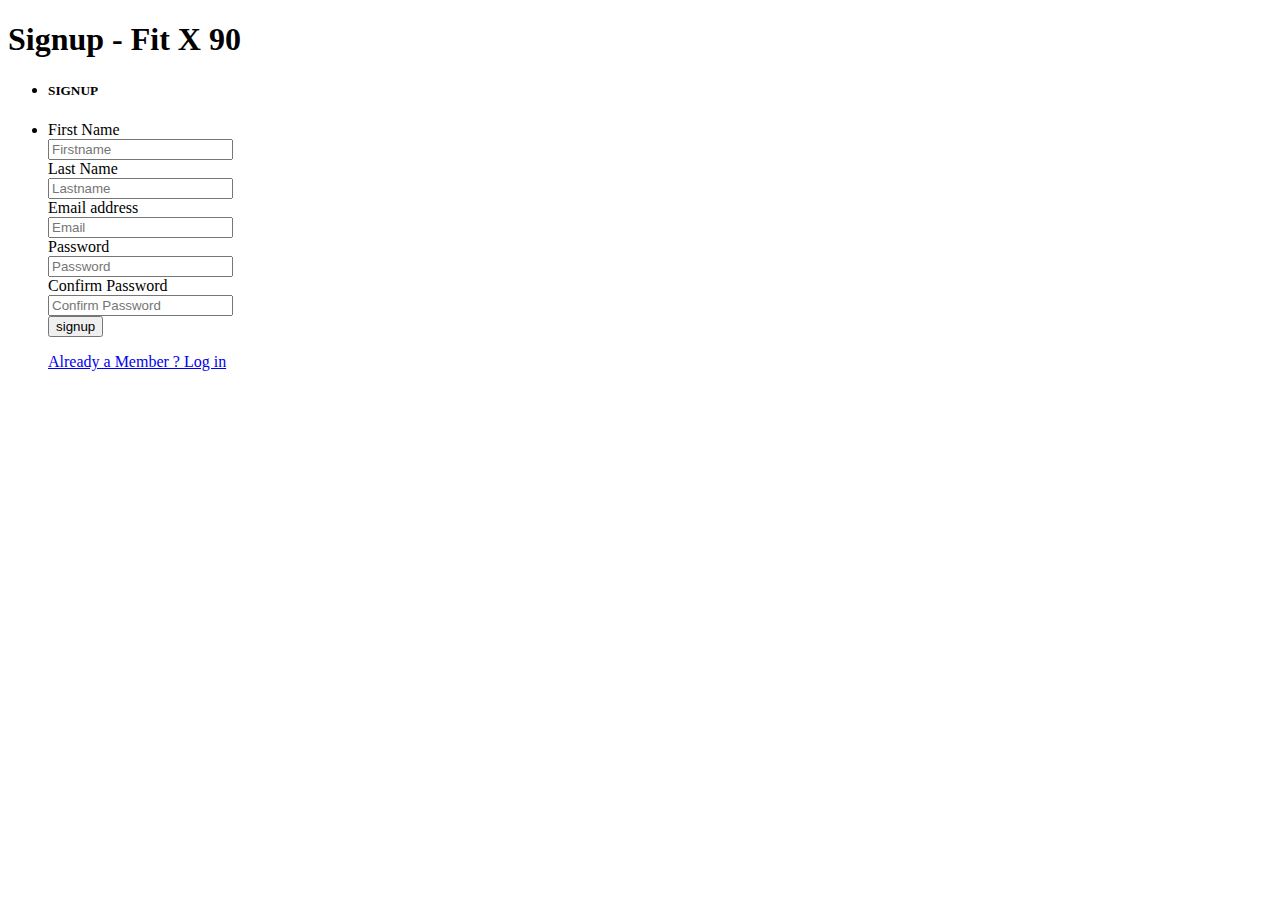
<file: Guvi Final/html/index.html>
<!DOCTYPE html>
<html lang="en">
<head>

    <link rel="stylesheet" href="https://cdn.jsdelivr.net/npm/bootstrap@5.2.2/dist/css/bootstrap.min.css" integrity="sha384-Zenh87qX5JnK2Jl0vWa8Ck2rdkQ2Bzep5IDxbcnCeuOxjzrPF/et3URy9Bv1WTRi" crossorigin="anonymous">
    <link rel="stylesheet" href="D:\Guvi Final\css\signstyles.css"/>
    <script src="https://ajax.googleapis.com/ajax/libs/jquery/3.6.0/jquery.js"></script>

    <meta charset="utf-8" />
    <meta name="viewport" content="width=device-width, initial-scale=1, shrink-to-fit=no" />
    <title>Signup - Fit X 90</title>

</head>
<body>
  
    <div class="jumbotron">
        <div class="container">
            <h1 class="display-3">Signup - Fit X 90</h1>
        </div>
    </div>

    <div class="container">
        <div class="row justify-content-center">
            <div class="col-sm-6 align-self-center">
                <form id="form_signup" novalidate="novalidate">
                    <form method="POST" action="signup.php">
                    <div class="card">
                        <ul class="list-group list-group-flush">
                            <li class="list-group-item">
                                <h5 class="card-title m-0">
                                    SIGNUP
                                </h5>
                            </li>
                            <li class="list-group-item">
                                <div class="form-row">
                                    <div class="col-sm-6">
                                        <div class="form-group">
                                            <label for="signup_firstname">First Name</label>
                                            <div class="input-group">
                                                <span class="input-group-addon">
                                                    
                                                </span>
                                                <input type="text" id="signup_firstname" name="signup_firstname" class="form-control" placeholder="Firstname" />
                                            </div>
                                        </div>
                                    </div>
                                    <div class="col-sm-6">
                                        <div class="form-group">
                                            <label for="signup_lastname">Last Name</label>
                                            <div class="input-group">
                                                <span class="input-group-addon">

                                                </span>
                                                <input type="text" id="signup_lastname" name="signup_lastname" class="form-control" placeholder="Lastname" />
                                            </div>
                                        </div>
                                    </div>
                                </div>
                                <div class="form-group">
                                    <label for="signup_email">Email address</label>
                                    <div class="input-group">
                                        <span class="input-group-addon">
                                            
                                        </span>
                                        <input type="email" id="signup_email" name="signup_email" class="form-control" placeholder="Email" />
                                    </div>
                                </div>
                                <div class="form-group">
                                    <label for="signup_newpassword">Password</label>
                                    <div class="input-group">
                                        <span class="input-group-addon">
                                            
                                        </span>
                                        <input type="newpassword" id="signup_newpassword" name="signup_newpassword" class="form-control" placeholder="Password" />
                                    </div>
                                </div>  
                                <div class="form-group">
                                    <label for="signup_cnfpassword">Confirm Password</label>
                                    <div class="input-group">
                                        <span class="input-group-addon">
                                           
                                        </span>
                                        <input type="password" id="signup_cnfpassword" name="signup_cnfpassword" class="form-control" placeholder="Confirm Password" />
                                    </div>
                                </div>                                  
                            </li>
                            <div class="center">
                                <input type="submit" value="signup" class="submit-btn" />
                              </div>
                              <a href="D:\Guvi Final\html\logindex.html">
                                <p>Already a Member ? Log in</p>
                             </a>
                            </div>
                        </ul>
                    </div>
                </form>
            </div>
            
            </div>
        </div>
    </div>

	<script src="D:\Guvi Final\js\app.js"></script>
</body>
</html>
</file>
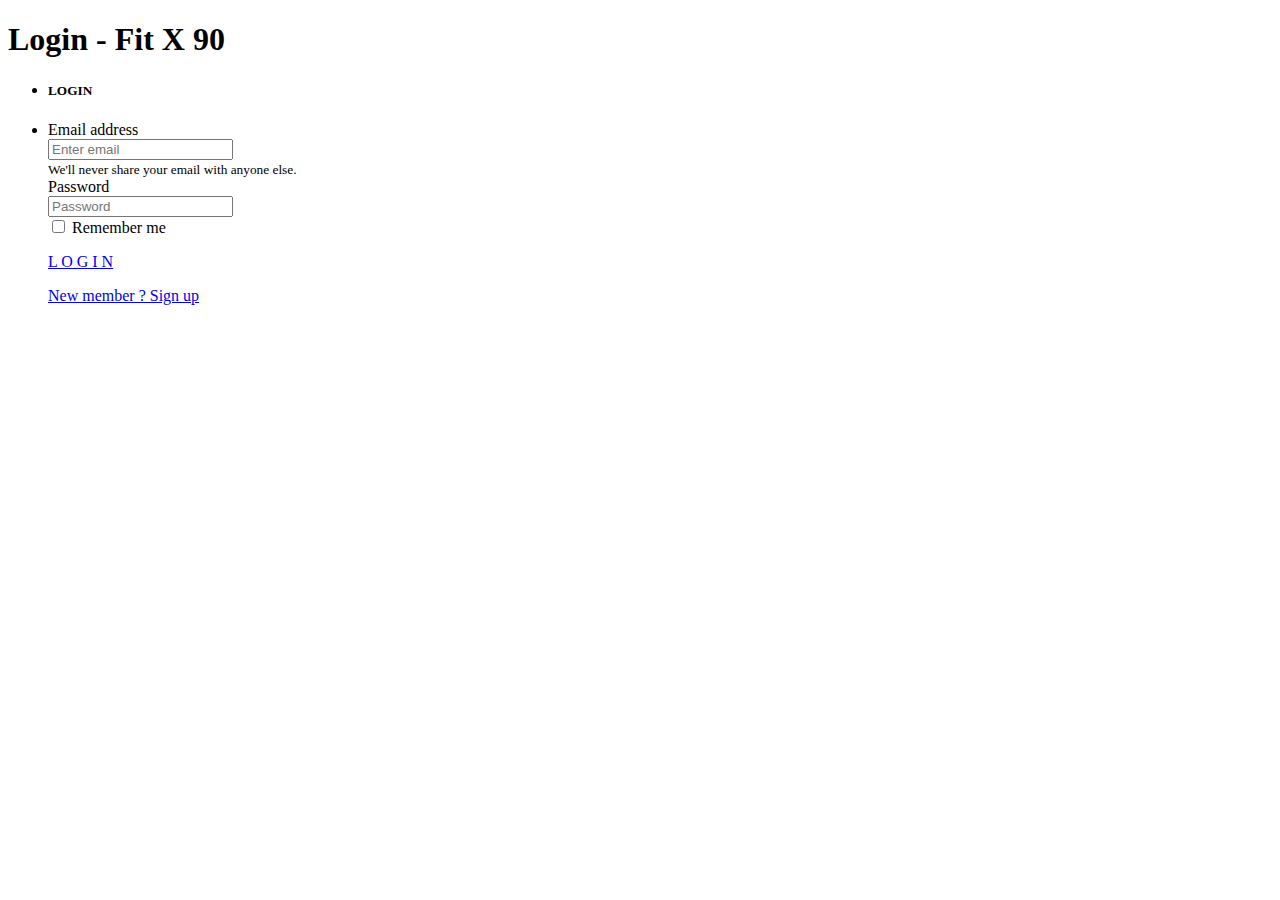
<file: Guvi Final/html/logindex.html>
﻿
<!DOCTYPE html>
<html lang="en">
<head>
    <link rel="stylesheet" href="https://cdn.jsdelivr.net/npm/bootstrap@5.2.2/dist/css/bootstrap.min.css" integrity="sha384-Zenh87qX5JnK2Jl0vWa8Ck2rdkQ2Bzep5IDxbcnCeuOxjzrPF/et3URy9Bv1WTRi" crossorigin="anonymous">
    <link rel="stylesheet" href="D:\Guvi Final\css\styleslogin.css"/>
    <script src="https://ajax.googleapis.com/ajax/libs/jquery/3.6.0/jquery.js"></script>

    <meta charset="utf-8" />
    <meta name="viewport" content="width=device-width, initial-scale=1, shrink-to-fit=no" />
    <title>Login - Fit X 90</title>

</head>
<body>
    <div class="jumbotron">
        <div class="container">
            <h1 class="display-3">Login - Fit X 90</h1>
          
        </div>
    </div>

    <div class="container">
        <div class="row justify-content-center">
            <div class="col-sm-6 align-self-center">
                <form id="form_login" novalidate="novalidate">
                    <div class="card">
                        <ul class="list-group list-group-flush">
                            <li class="list-group-item">
                                <h5 class="card-title m-0">
                                    LOGIN
                                </h5>
                            </li>
                            <li class="list-group-item">
                                <div class="form-group">
                                    <label for="login_email">Email address</label>
                                    <div class="input-group">
                                        <span class="input-group-addon">
                                            
                                        </span>
                                        <input type="email" id="login_email" name="login_email" class="form-control" placeholder="Enter email" />
                                    </div>
                                    <small class="form-text text-muted">We'll never share your email with anyone else.</small>
                                </div>
                                <div class="form-group">
                                    <label for="login_password">Password</label>
                                    <div class="input-group">
                                        <span class="input-group-addon">
                                           
                                        </span>
                                        <input type="password" id="login_password" name="login_password" class="form-control" placeholder="Password" />
                                    </div>
                                </div>
                                <label class="custom-control custom-checkbox">
                                    <input type="checkbox" id="login_remember" class="custom-control-input" />
                                    <span class="custom-control-indicator"></span>
                                    <span class="custom-control-description">Remember me</span>
                                </label>
                            </li>
                    
                            <a href="D:\Guvi Final\html\page.html">
                                <p>L O G I N</p>
                             </a>
                              <a href="D:\Guvi Final\html\index.html">
                                <p>New member ? Sign up</p>
                             </a>
                            </div>
                        </ul>
                        </ul>
                        
                    </div>
                </form>
            </div>
           
                </div>
            </div>
        </div>
    </div>

    <script src="D:\Guvi Final\js\applogin.js"></script>
</body>
</html>
</file>
